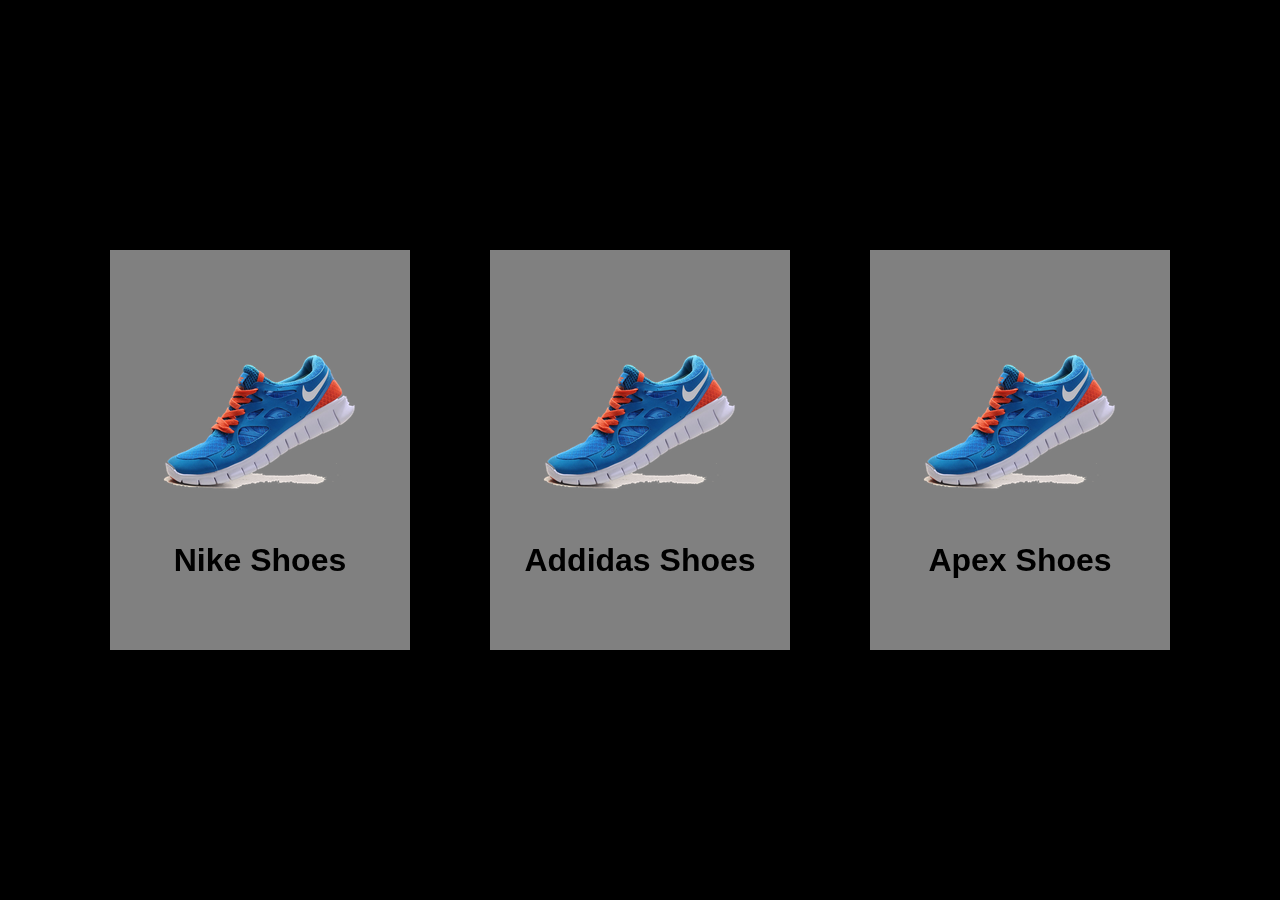
<file: card.html>
<!DOCTYPE html>
<html lang="en">
<head>
    <meta charset="UTF-8">
    <meta name="viewport" content="width=device-width, initial-scale=1.0">
    <link rel="stylesheet" href="./card.css">
    <title>Glassmorphism Product Card</title>
</head>
<body>
    <section>
        <div class="container">
            <div class="card">
                <div class="imgBx">
                    <img src="./image/shoes.png" alt="shoes image">
                    <h1>Nike Shoes</h1>
                </div>
                <div class="content">
                    <div class="size">
                        <h2>Size : </h2>
                            <span>7</span>
                            <span>8</span>
                            <span>9</span>
                            <span>10</span>
                    </div>
                    <div class="color">
                        <h2>Color : </h2>
                            <span></span>
                            <span></span>
                            <span></span>
                    </div>
                    <a href="#">Buy Now</a>
                </div>
            </div>
            <div class="card">
                <div class="imgBx">
                    <img src="./image/shoes.png" alt="shoes image">
                    <h1>Addidas Shoes</h1>
                </div>
                <div class="content">
                    <div class="size">
                        <h2>Size : </h2>
                            <span>7</span>
                            <span>8</span>
                            <span>9</span>
                            <span>10</span>
                    </div>
                    <div class="color">
                        <h2>Color : </h2>
                            <span></span>
                            <span></span>
                            <span></span>
                    </div>
                    <a href="#">Buy Now</a>
                </div>
            </div>
            <div class="card">
                <div class="imgBx">
                    <img src="./image/shoes.png" alt="shoes image">
                    <h1>Apex Shoes</h1>
                </div>
                <div class="content">
                    <div class="size">
                        <h2>Size : </h2>
                            <span>7</span>
                            <span>8</span>
                            <span>9</span>
                            <span>10</span>
                    </div>
                    <div class="color">
                        <h2>Color : </h2>
                            <span></span>
                            <span></span>
                            <span></span>
                    </div>
                    <a href="#">Buy Now</a>
                </div>
            </div>
        </div>
    </section>
</body>
</html>
</file>
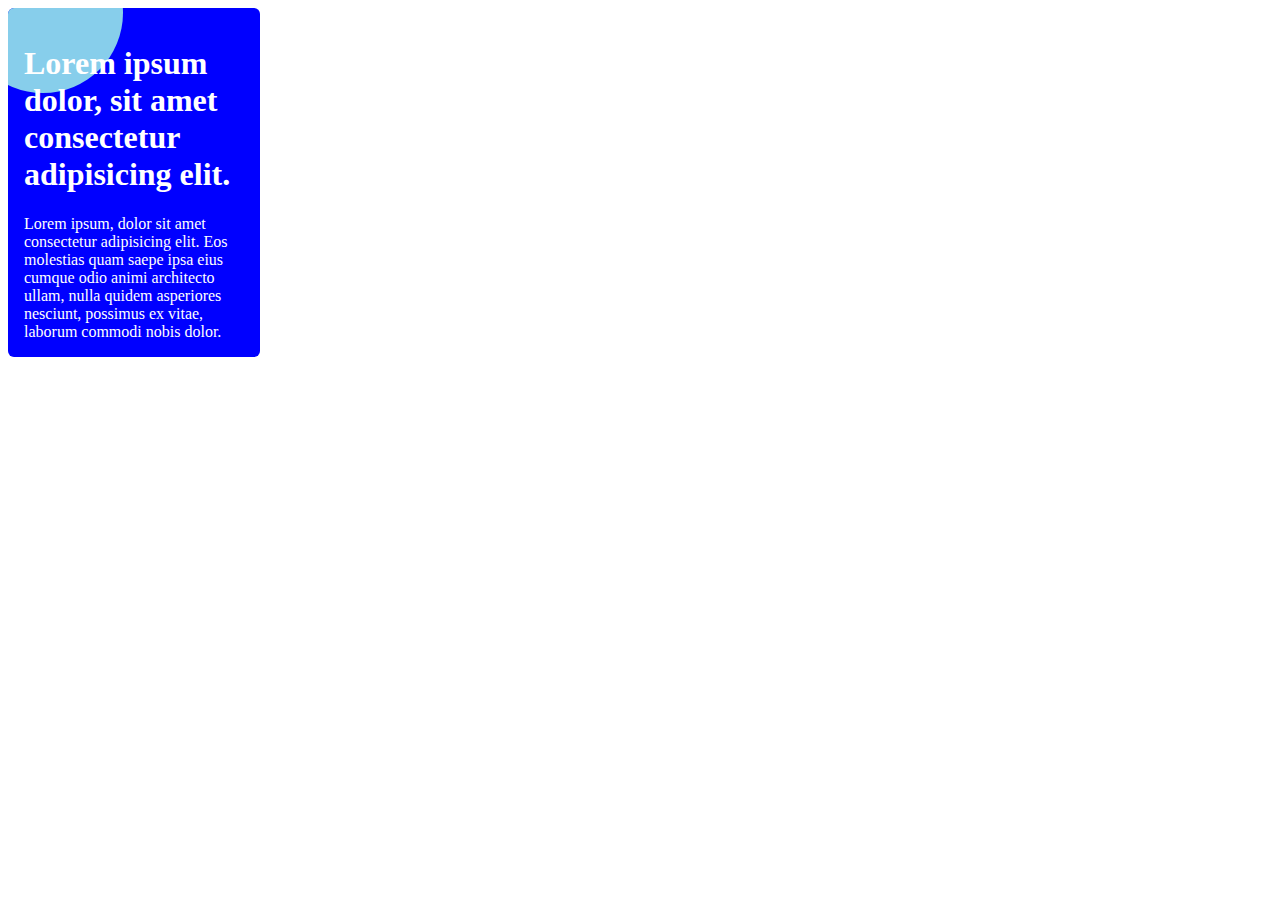
<file: first.html>
<!DOCTYPE html>
<html lang="en">
<head>
    <meta charset="UTF-8">
    <meta name="viewport" content="width=device-width, initial-scale=1.0">
    <link rel="stylesheet" href="./first.css">
    <title>card hover effect</title>

</head>
<body>
    <div>
        <h1>Lorem ipsum dolor, sit amet consectetur adipisicing elit.</h1>
        <p>Lorem ipsum, dolor sit amet consectetur adipisicing elit. Eos molestias quam saepe ipsa eius cumque odio animi architecto ullam, nulla quidem asperiores nesciunt, possimus ex vitae, laborum commodi nobis dolor.</p>
    </div>
</body>
</html>
</file>
<file: card.css>
*{
    margin: 0;
    padding: 0;
    box-sizing: border-box;
    font-family: 'Lucida Sans', 'Lucida Sans Regular', 'Lucida Grande', 'Lucida Sans Unicode', Geneva, Verdana, sans-serif;
}
section{
    display: flex;
    justify-content: center;
    align-items: center;
    min-height: 100vh;
    background: black;
    overflow: hidden;
    padding: 100px 20px;
    box-sizing: border-box;
}
section::before{
    content: "";
    position: fixed;
    left: 0;
    width: 100%;
    background: red;
    clip-path: circle(65% at 100% -20%);
}
section::after{
    content: "";
    position: fixed;
    left: 0;
    width: 100%;
    background: skyblue;
    clip-path: circle(35% at 0% 100%);
}
.container{
    position: relative;
    z-index: 10;
    display: flex;
    justify-content: center;
    align-items: center;
    flex-wrap: wrap;
}
.container .card{
    position: relative;
    width: 300px;
    height: 400px;
    margin: 20px 40px;
    display: flex;
    justify-content: center;
    align-items: center;
    flex-direction: column;
    background: rgba(255, 255, 255, 0.5);
    box-shadow: 0 10px 25px rgba(0, 0, 0, 0.2);
    backdrop-filter: blur(15px );
}
.container .card .imgBx{
    position: relative;
    display: flex;
    justify-content: center;
    align-items: center;
    flex-direction: column;
    padding: 20px;
    transition: 0.5% ease-in-out;
}
.container .card:hover .imgBx{
    transform: translateY(-100px);
}
.container .card .imgBx img{
    max-width: 100%;
    margin: 0 0 20px ;
    transition: 0.5% ease-in-out;
}
.container .card:hover .imgBx img{
    transform: translate(-20px, -40px) rotate(-25deg) scale(1.4);
}
.container .card:hover .imgBx h1{
    color: white;
    font-weight: 600;
}
.container .card .content{
    position: absolute;
    bottom: 20px;
    display: flex;
    justify-content: center;
    align-items: center;
    flex-direction: column;
    transition: 0.5s ease-in-out;
    opacity: 0;
    visibility: hidden;
}
.container .card:hover .content{
    opacity: 1;
    visibility: visible;
    transform: translateY(-50px);
    
}
.container .card .content .size,
.container .card .content .color{
    display: flex;
    justify-content: center;
    align-items: center;
    padding: 0px 20px;
}
.container .card .content .size h2,
.container .card .content .color h2{
    color: white;
    font-weight: 300;
    font-size: 14px;
    text-transform: uppercase;
    margin-right: 10px;
}
.container .card .content .size span{
    width: 26px;
    height: 26px;
    text-align: center;
    line-height: 24px;
    display: inline-block;
    color: black;
    background: white;
    border-radius: 4px;
    font-size: 14px;
    margin: 0 5px;
    font-weight: 500;
    transition: 0.5s;
    cursor: pointer;
}
.container .card .content .size span:hover{
    background: greenyellow;   
}
.container .card .content .color span{
    width: 20px;
    height: 20px;
    background: red;
    border-radius: 50%;
    margin: 5px 5px;
    border: 2px solid white;
    box-sizing: border-box;
    cursor: pointer;
}
.container .card .content .color span:nth-child(2){
    background: greenyellow;
}
.container .card .content .color span:nth-child(3){
    background: skyblue;
}
.container .card .content .color span:nth-child(4){
    background: red;
}
.container .card .content a{
    position: relative;
    top: 20px;
    display: inline-block;
    padding: 12px 30px;
    background: white;
    border-radius: 40px;
    font-weight: 600;
    letter-spacing: 1px;
    color: black;
    text-decoration: none;
    text-transform: uppercase;
}
</file>
<file: first.css>
div {
    background-color: blue;
    border-radius: 6px;
    color: white;
    padding: 16px;
    width: 220px;
    overflow: hidden;
    transition: 0.6s;
    transform: translate(0);
    font-weight: 400;
}
div:hover{
    color: black;
}
div p{
    margin: 0;
}

div::before{
    content: "";
    position: absolute;
    top: -75px;
    left: -45px;
    z-index: -1;
    background: skyblue;
    border-radius: 50%;
    width: 160px;
    height: 160px;
    transition: 0.6s;
}
div:hover::before{
    transform: scale(5);
}
</file>
